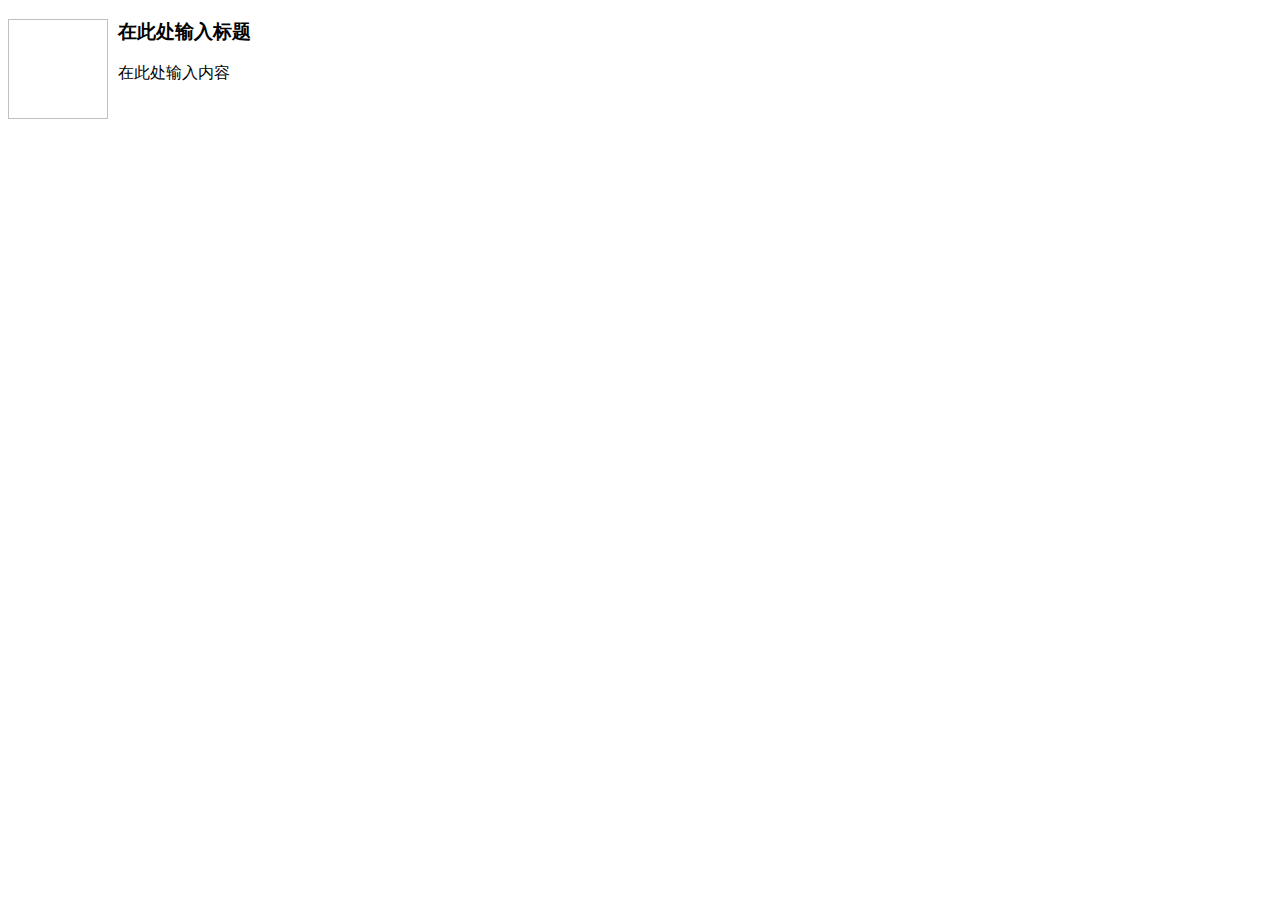
<file: web/backgroundPages/js/plugins/template/html/1.html>
<!doctype html>
<html>
<head>
	<meta charset="utf-8" />
</head>
<body>
	<h3>
		<img align="left" height="100" style="margin-right: 10px" width="100" />在此处输入标题
	</h3>
	<p>
		在此处输入内容
	</p>
</body>
</html>
</file>
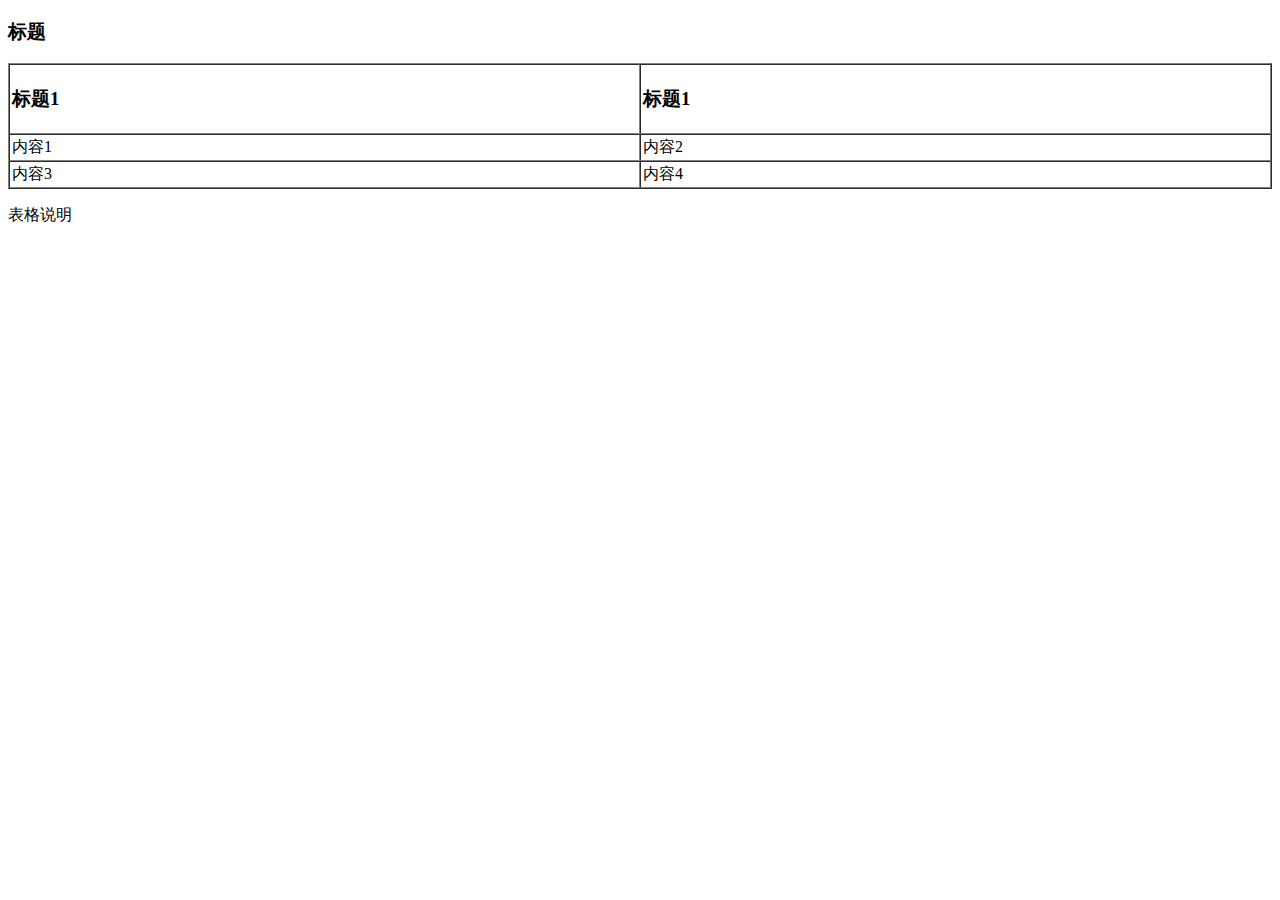
<file: web/backgroundPages/js/plugins/template/html/2.html>
<!doctype html>
<html>
<head>
	<meta charset="utf-8" />
</head>
<body>
	<h3>
		标题
	</h3>
	<table style="width:100%;" cellpadding="2" cellspacing="0" border="1">
		<tbody>
			<tr>
				<td>
					<h3>标题1</h3>
				</td>
				<td>
					<h3>标题1</h3>
				</td>
			</tr>
			<tr>
				<td>
					内容1
				</td>
				<td>
					内容2
				</td>
			</tr>
			<tr>
				<td>
					内容3
				</td>
				<td>
					内容4
				</td>
			</tr>
		</tbody>
	</table>
	<p>
		表格说明
	</p>
</body>
</html>
</file>
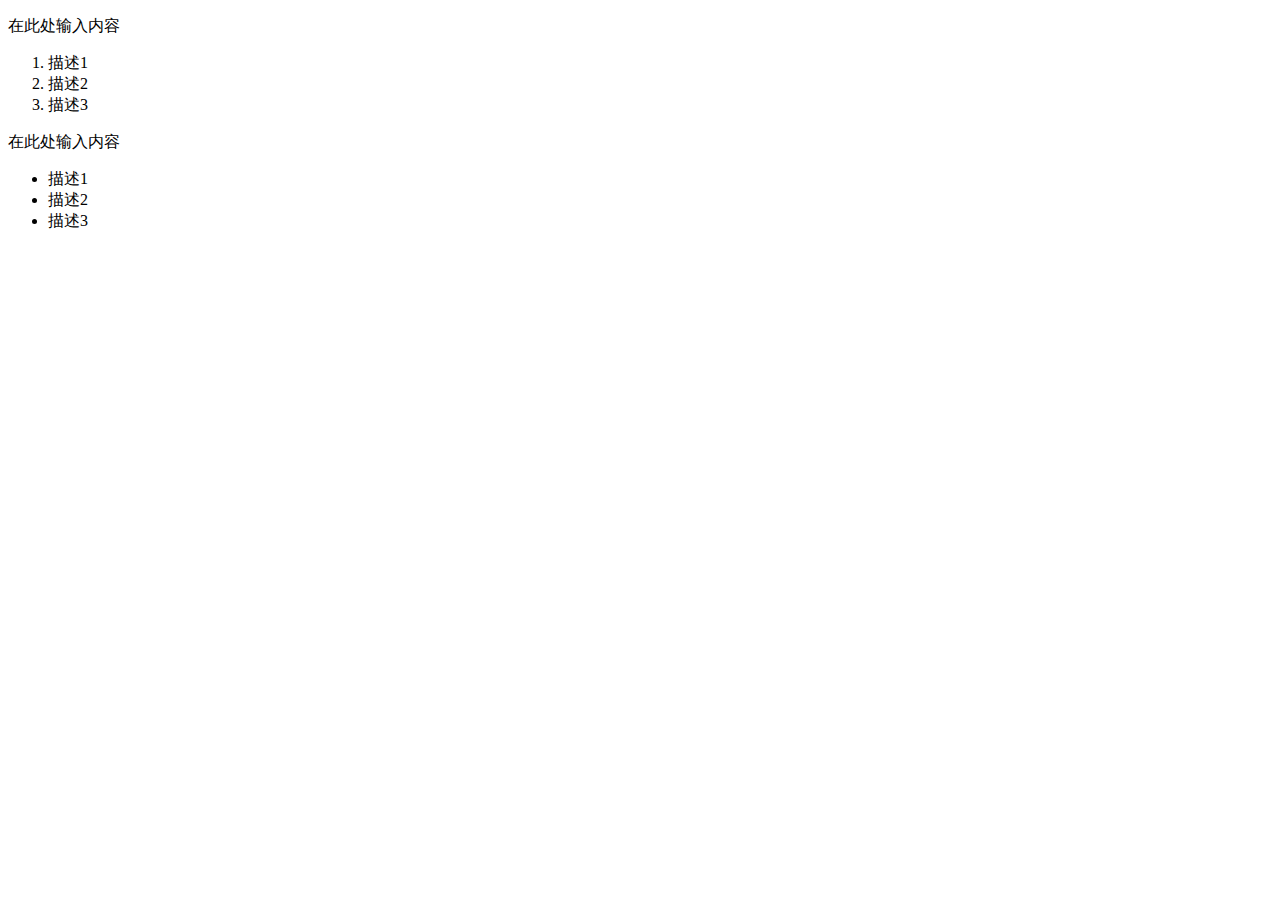
<file: web/backgroundPages/js/plugins/template/html/3.html>
<!doctype html>
<html>
<head>
	<meta charset="utf-8" />
</head>
<body>
	<p>
		在此处输入内容
	</p>
	<ol>
		<li>
			描述1
		</li>
		<li>
			描述2
		</li>
		<li>
			描述3
		</li>
	</ol>
	<p>
		在此处输入内容
	</p>
	<ul>
		<li>
			描述1
		</li>
		<li>
			描述2
		</li>
		<li>
			描述3
		</li>
	</ul>
</body>
</html>
</file>
